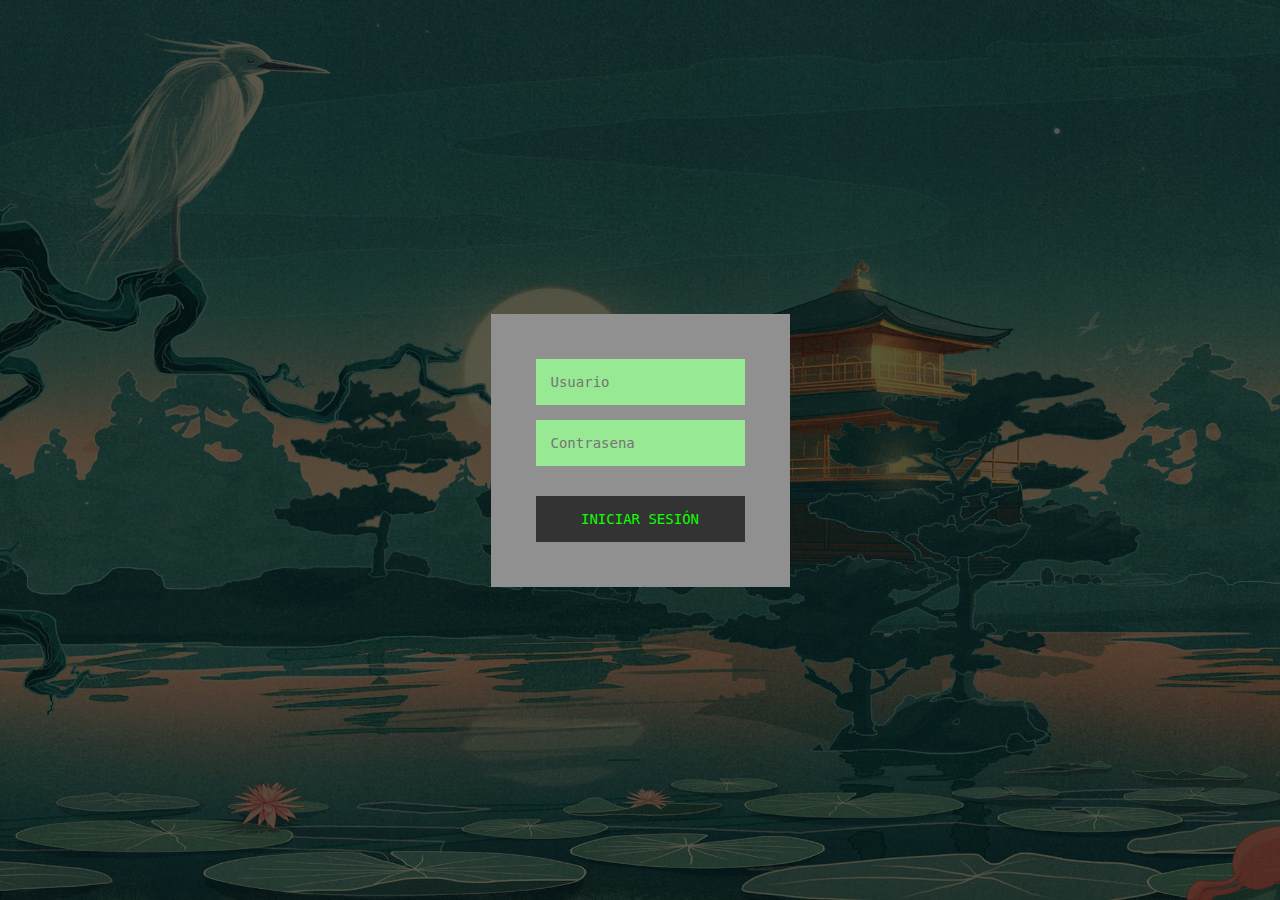
<file: docs/index.html>
<!DOCTYPE html>
<html lang="en">
  <head>
    <meta charset="UTF-8" />
    <meta http-equiv="X-UA-Compatible" content="IE=edge" />
    <meta name="viewport" content="width=device-width, initial-scale=1.0" />
    <title>Login Exercises</title>
    <link rel="stylesheet" href="./css/style.css" />
  </head>
  <body>
    <div class="containerPrincipal">
      <div class="form-group">
        <input id="usuario" type="text" class="form-control" name="username"
        placeholder="Usuario">
        <input
          id="contrasena"
          type="password"
          class="form-control"
          name="password"
          placeholder="Contrasena"
        />
        <br />
        <button id="boton" class="boton" type="submit" onclick="login()">Iniciar Sesión</button>
      </div>
    </div>
    <script src="./js/main.js"></script>
  </body>
</html>
</file>
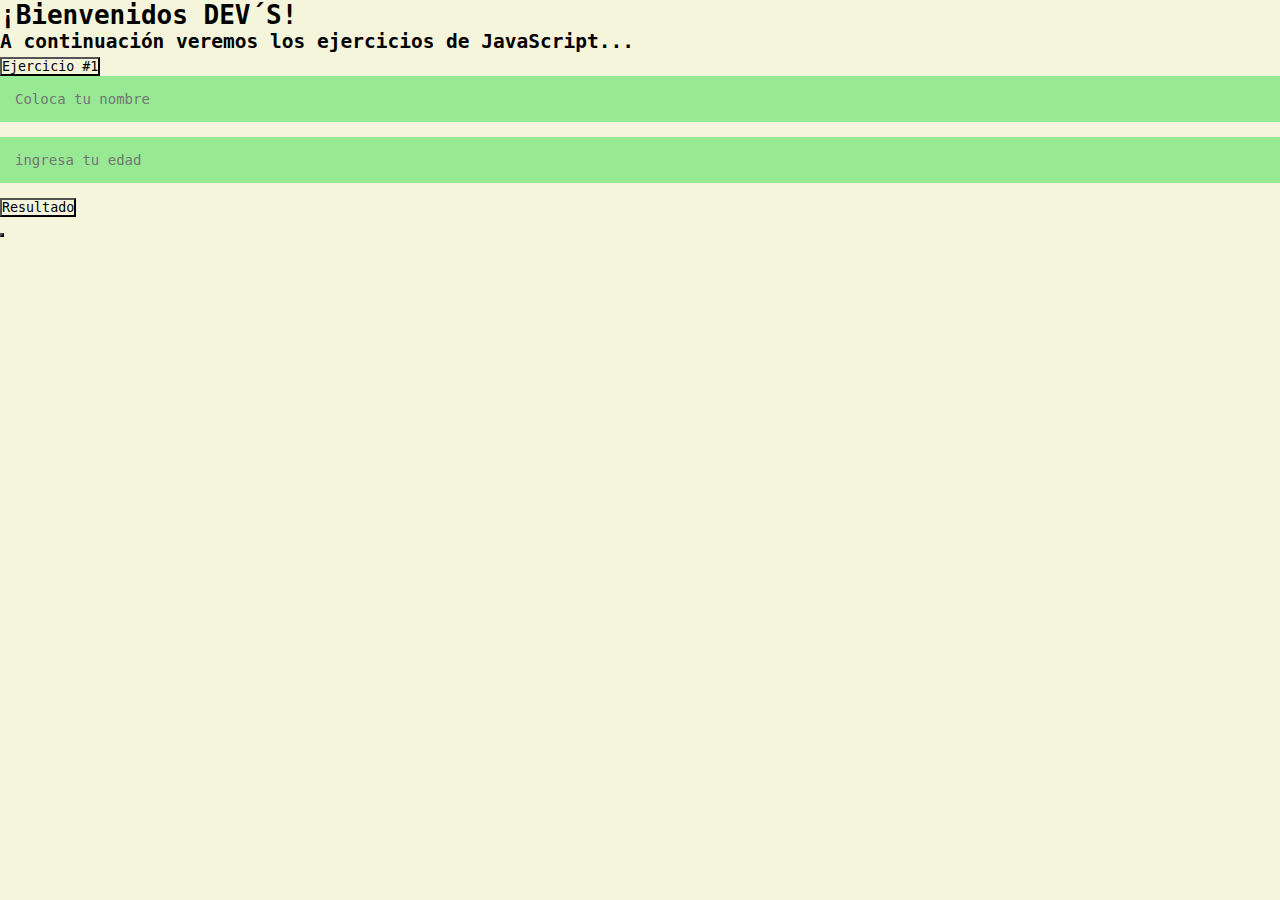
<file: docs/index2.html>
<!DOCTYPE html>
<html lang="en">
  <head>
    <meta charset="UTF-8" />
    <meta http-equiv="X-UA-Compatible" content="IE=edge" />
    <meta name="viewport" content="width=device-width, initial-scale=1.0" />
    <title>Ejercicios JavaScript</title>
    <link rel="stylesheet" href="./css/style.css" />
  </head>
  <body>
    <h1>¡Bienvenidos DEV´S!</h1>
    <h2>A continuación veremos los ejercicios de JavaScript...</h2>
    <div class="accordion" id="accordionExample">
      <div class="accordion-item">
        <h2 class="accordion-header" id="headingOne">
          <button
            class="accordion-button"
            type="button"
            data-bs-toggle="collapse"
            data-bs-target="#collapseOne"
            aria-expanded="true"
            aria-controls="collapseOne">
          <div></div>
         
            Ejercicio #1
          </button>
        </h2>
        <div
          id="collapseOne"
          class="accordion-collapse collapse show"
          aria-labelledby="headingOne"
          data-bs-parent="#accordionExample"
        >
          <div class="accordion-body" id="eje1">
            <input type="text" placeholder="Coloca tu nombre" id="nom1">
            <input type="number" placeholder="ingresa tu edad" id="edad1">
            <button id="btn1">Resultado</button>
          </div>
        </div>
      </div>
      <div class="accordion-item">
        <h2 class="accordion-header" id="headingTwo">
          <button
            class="accordion-button collapsed"
            type="button"
            data-bs-toggle="collapse"
            data-bs-target="#collapseTwo"
            aria-expanded="false"
            aria-controls="collapseTwo"
          >
</file>
<file: docs/css/style.css>
* {
  font-family: monospace;
  margin: 0;
  padding: 0;
  box-sizing: border-box;
  background-color: beige;
}

.containerPrincipal {
  display: flex;
  flex-direction: column;
  justify-content: center;
  align-items: center;
  width: 100vw;
  height: 100vh;
  background-image: url(../img/fondo.jpg);
  background-position: center center;
  background-repeat: no-repeat;
  background-size: cover;
  gap: 60px;
}

input {
  outline: 0;
  background-color: rgb(151, 234, 147);
  width: 100%;
  border: 0;
  margin: 0 0 15px;
  padding: 15px;
  box-sizing: border-box;
  font-size: 14px;
}

.boton {
  color: rgb(13, 255, 0);
  text-transform: uppercase;
  outline: 0;
  background-color: rgb(51, 51, 51);
  width: 100%;
  border: 0;
  padding: 15px;
  font-size: 14px;
  -webkit-transition: all 0.3 ease;
  transition: all 0.3 ease;
  cursor: pointer;
}

.form-group {
  display: flex;
  flex-direction: column;
  justify-content: center;
  align-items: center;
  position: relative;
  z-index: 1;
  background-color: rgb(144, 144, 144);
  max-width: 360px;
  padding: 45px;
  text-align: center;
}
</file>
